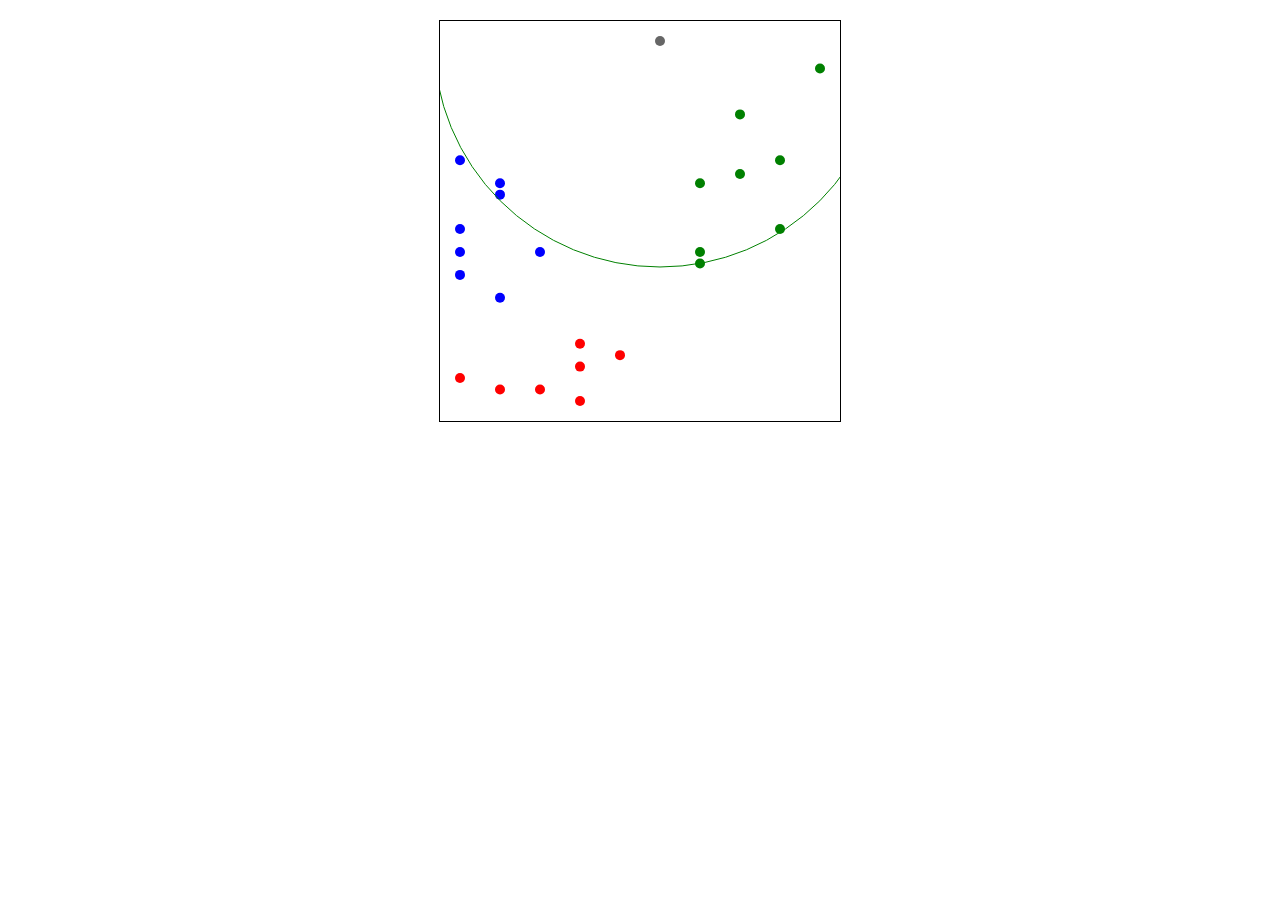
<file: app.html>
<!DOCTYPE html>
<html lang="en">
  <head>
    <title></title>
    <meta charset="UTF-8">
    <meta name="viewport" content="width=device-width, initial-scale=1">
    <link rel="stylesheet" type="text/css" href="styles.css">
    <script src="knn.js"></script>
  </head>
  <body>
     <canvas id="canvas" width=400 height=400></canvas>
  </body>
</html>
</file>
<file: styles.css>
#canvas {
            width:400px;
            height:400px;
            border:1px solid black;
            display:block;
            margin:20px auto;
        }
</file>
